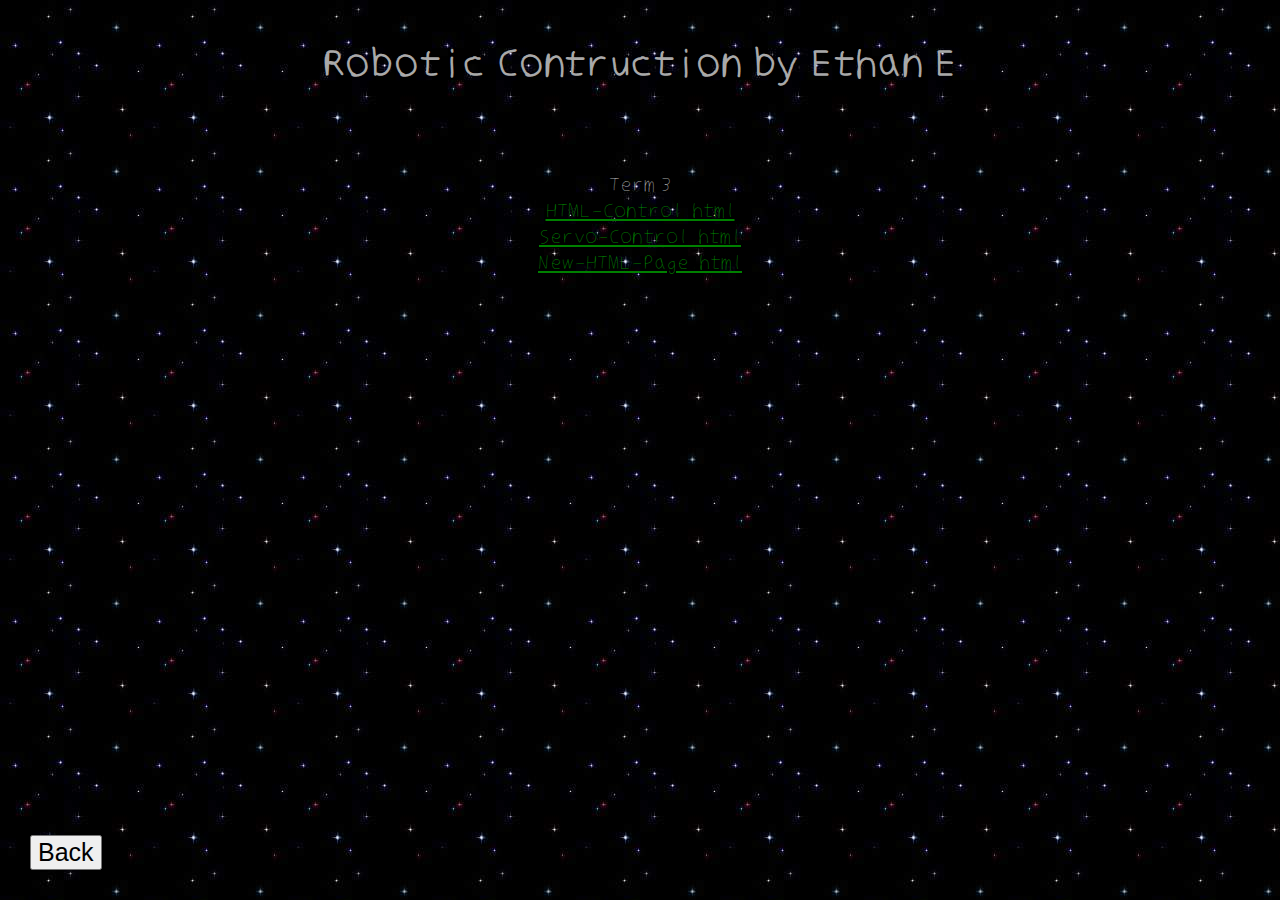
<file: index.html>
<!DOCTYPE html>
<html lang="en">

<head>
    <title>Ethan E Robotic Construction</title>
    <link href="https://fonts.googleapis.com/css?family=Open+Sans" rel="stylesheet">
    <link href="style.css" rel="stylesheet">

    <style>
    .mobile{
      color: green;
    }
    .inactive{
      color: red;
      pointer-events: none;
      cursor: default;
      text-decoration: none;
    }
    .active{
      color: orange
    }
    .marking{
        color: green
    }
    ol{
    padding: 0;
    list-style-type: none;
        
}
    body{
    text-align: center;
    font-family: Ethans ;	
    font-size: 24px;
    }
    @font-face {
    font-family: Ethans;
    src: url(Ethans.ttf);
	}

</style>
</head>

<body>
    <h1 align=center>Robotic Contruction by Ethan E</h1> <br>
<ol style="list-style: none">
    Term 3
   	 <li><a href="html-control.html"class="marking">HTML-Control.html</a><br></li
   	 <li><a href="servo-control.html"class="marking">Servo-Control.html</a><br></li
	 <li><a href="NewHTMLPage.html"class="marking">New-HTML-Page.html</a><br></li
	    

  </ol>

    <input type=button value="Back" style="font-size:25px; position:fixed; left:30px; bottom:30px;" onclick="window.history.back()">
    <br><br>

</body>

</html>
</file>
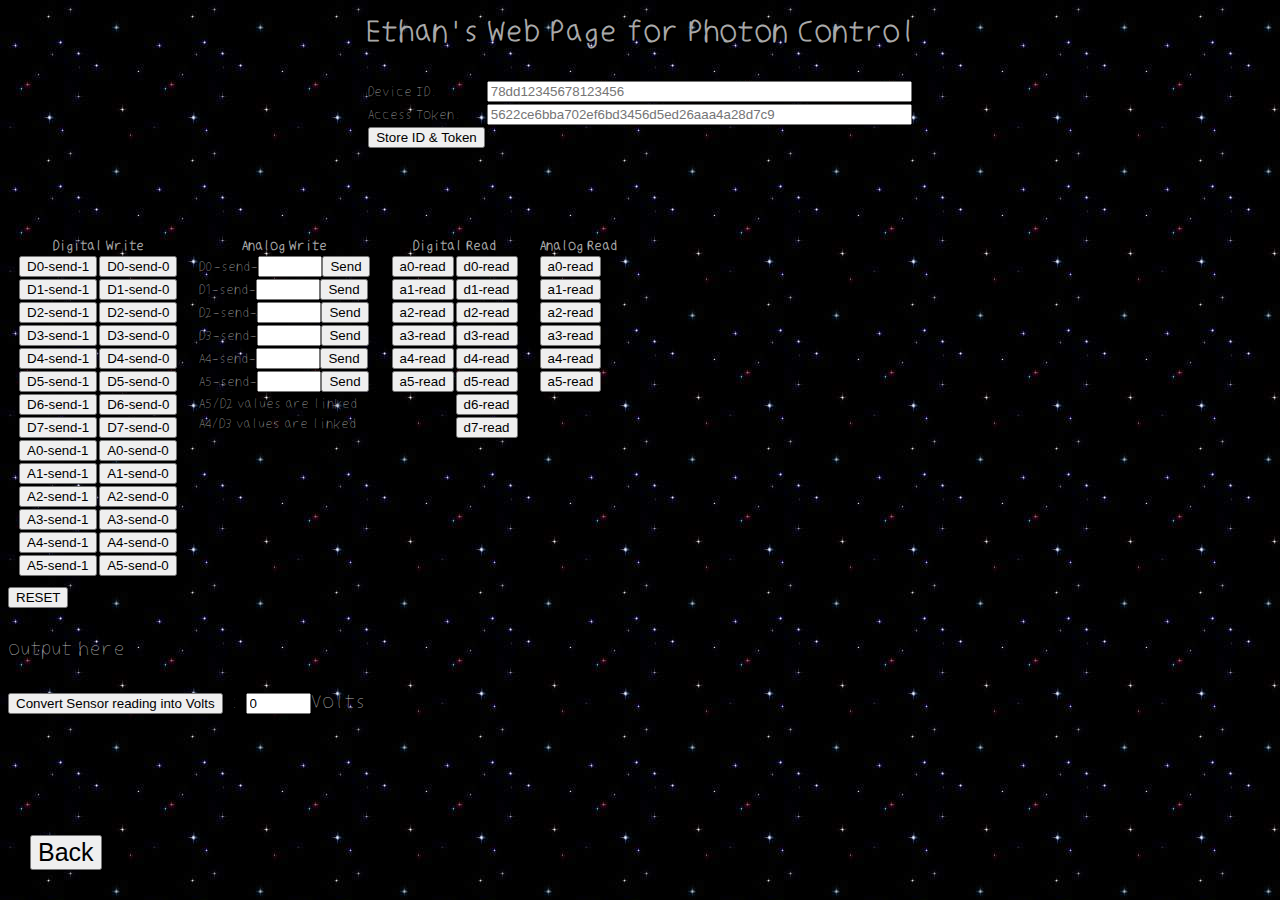
<file: html-control.html>
<html>
<head>
<link href="style.css" rel="stylesheet">
<title>Ajax Post Web Page Particle.io Photon </title>
<style>

	table {
		border-collapse: collapse;
	}
	
	.tablecontainer{
		vertical-align: top;
		padding: 10px;
	}
	@font-face {
    	font-family: Ethans;
	src: url(Ethans.ttf);
	}
	body{
	font-family: Ethans ;	
	font-size: 24px;
	}
	
</style>
<script type="text/javascript">
    var loadingmessage = 'Processing...';
    
    function setAjax(){
        var xmlHttp;
        try{
            xmlHttp=new XMLHttpRequest(); // Firefox, Opera 8.0+, Safari
            return xmlHttp;
        }
        catch (e){
            try{
                xmlHttp=new ActiveXObject("Msxml2.XMLHTTP"); // Internet Explorer
                return xmlHttp;
            }
        catch (e){
            try{
                xmlHttp=new ActiveXObject("Microsoft.XMLHTTP");
                return xmlHttp;
            }
        catch (e){
            alert("Your browser does not support AJAX!");
            return false;
        }
        }
        }
    }
    
    
    function myAjax(f, url, myDivToChange) {
        var poststr = getFormValues(f);
        postData(url, poststr, myDivToChange);
    }
    
    
    function postData(url, parameters, myDivToChange2){
        var xmlHttp = setAjax();
        xmlHttp.onreadystatechange =  function(){
            if(xmlHttp.readyState > 0 && xmlHttp.readyState < 4){
                document.getElementById(myDivToChange2).innerHTML=loadingmessage;
            }
            if (xmlHttp.readyState == 4) {
                var myJsonObject = JSON.parse(xmlHttp.responseText);
                //document.getElementById(myDivToChange2).innerHTML=xmlHttp.responseText+' data sent was '+parameters;
                document.getElementById(myDivToChange2).innerHTML= myJsonObject.return_value;
            }
        };
        xmlHttp.open("POST", url, true);
        xmlHttp.setRequestHeader("Content-type", "application/x-www-form-urlencoded");
        xmlHttp.send(parameters);
    }
    
    
    function getFormValues(fobj){
        var str = "";
        var valueArr = null;
        var val = "";
        var cmd = "";
        for(var i = 0;i < fobj.elements.length;i++){
            switch(fobj.elements[i].type){
                case "text":
                    str += fobj.elements[i].name +"=" + escape(fobj.elements[i].value) + "&";
                break;         
                case "password":
                    str += fobj.elements[i].name +"=" + escape(fobj.elements[i].value) + "&";
                break;
                case "textarea":
                    str += fobj.elements[i].name +"=" + escape(fobj.elements[i].value) + "&";
                break;
                case "select-one":
                    str += fobj.elements[i].name +"=" + fobj.elements[i].options[fobj.elements[i].selectedIndex].value + "&";
                break;
            }
        }
        str = str.substr(0,(str.length - 1));
        return str;
    }
    
    
    function sendToSpark(myIn){
        document.all.myParameter.value = myIn;
        document.myForm.action = 'https://api.spark.io/v1/devices/' + document.all.myDeviceId.value + '/' + document.all.myFunctionName.value;
        myAjax(document.all.myCoolForm, document.myForm.action, 'myDivId');
    
    }
</script>
</head>

<body onload="{
myStorage1 = localStorage.getItem('myStoredText1');
if(myStorage1  != null) document.getElementById('myToken').value = myStorage1;
myStorage2 = localStorage.getItem('myStoredText2');
if(myStorage2  != null) document.getElementById('myDeviceId').value = myStorage2;
}">

<h2 align=center>Ethan's Web Page for Photon Control</h2>

<form name="myForm" method="POST" id="myCoolForm" >
<input id="myParameter" name="params" type=text  style="display:none"     size=50 placeholder="d7-send-high">
<table id="Form" style="margin: 0 auto;">
	<tr>
		<td>Device ID:</td>
		<td><input id="myDeviceId" name="myCoreID" type=password size=50 placeholder="78dd12345678123456"></td>
	</tr>
	<tr>
		<td>Access Token:</td>
		<td><input id="myToken" name="access_token" type=password size=50 placeholder="5622ce6bba702ef6bd3456d5ed26aaa4a28d7c9"></td>
	</tr>
	<tr>
		<td>
			<input type="button" value="Store ID & Token" onClick="{
				localStorage.setItem('myStoredText1', document.all.myToken.value);
				localStorage.setItem('myStoredText2', document.all.myDeviceId.value);
				alert( document.all.myToken.value + ' ' + document.all.myDeviceId.value + ' \nHas been stored');
			}">
		</td>
	</tr>
</table>
</form>

<input id="myFunctionName" name="myFunction"  type=hidden size=50 value="my-main" > 


<br><br>

<table id="buttons">
	<tr>
		<td class="tablecontainer">
			<table>
				<tr>
					<th colspan=2>Digital Write</th>
				</tr>
				<tr>
					<td><input type="button" value="D0-send-1" onClick="sendToSpark('d0-dsend-1')"></td>
					<td><input type="button" value="D0-send-0" onClick="sendToSpark('d0-dsend-0')"></td>
				</tr>
				<tr>
					<td><input type="button" value="D1-send-1" onClick="sendToSpark('d1-dsend-1')"></td>
					<td><input type="button" value="D1-send-0" onClick="sendToSpark('d1-dsend-0')"></td>
				</tr>
				<tr>
					<td><input type="button" value="D2-send-1" onClick="sendToSpark('d2-dsend-1')"></td>
					<td><input type="button" value="D2-send-0" onClick="sendToSpark('d2-dsend-0')"></td>
				</tr>
				<tr>
					<td><input type="button" value="D3-send-1" onClick="sendToSpark('d3-dsend-1')"></td>
					<td><input type="button" value="D3-send-0" onClick="sendToSpark('d3-dsend-0')"></td>
				</tr>
				<tr>
					<td><input type="button" value="D4-send-1" onClick="sendToSpark('d4-dsend-1')"></td>
					<td><input type="button" value="D4-send-0" onClick="sendToSpark('d4-dsend-0')"></td>
				</tr>
				<tr>
					<td><input type="button" value="D5-send-1" onClick="sendToSpark('d5-dsend-1')"></td>
					<td><input type="button" value="D5-send-0" onClick="sendToSpark('d5-dsend-0')"></td>
				</tr>
				<tr>
					<td><input type="button" value="D6-send-1" onClick="sendToSpark('d6-dsend-1')"></td>
					<td><input type="button" value="D6-send-0" onClick="sendToSpark('d6-dsend-0')"></td>
				</tr>
				<tr>
					<td><input type="button" value="D7-send-1" onClick="sendToSpark('d7-dsend-1')"></td>
					<td><input type="button" value="D7-send-0" onClick="sendToSpark('d7-dsend-0')"></td>
				</tr>
				<tr>
					<td><input type="button" value="A0-send-1" onClick="sendToSpark('a0-dsend-1')"></td>
					<td><input type="button" value="A0-send-0" onClick="sendToSpark('a0-dsend-0')"></td>
				</tr>
				<tr>
					<td><input type="button" value="A1-send-1" onClick="sendToSpark('a1-dsend-1')"></td>
					<td><input type="button" value="A1-send-0" onClick="sendToSpark('a1-dsend-0')"></td>
				</tr>
				<tr>
					<td><input type="button" value="A2-send-1" onClick="sendToSpark('a2-dsend-1')"></td>
					<td><input type="button" value="A2-send-0" onClick="sendToSpark('a2-dsend-0')"></td>
				</tr>
				<tr>
					<td><input type="button" value="A3-send-1" onClick="sendToSpark('a3-dsend-1')"></td>
					<td><input type="button" value="A3-send-0" onClick="sendToSpark('a3-dsend-0')"></td>
				</tr>
				<tr>
					<td><input type="button" value="A4-send-1" onClick="sendToSpark('a4-dsend-1')"></td>
					<td><input type="button" value="A4-send-0" onClick="sendToSpark('a4-dsend-0')"></td>
				</tr>
				<tr>
					<td><input type="button" value="A5-send-1" onClick="sendToSpark('a5-dsend-1')"></td>
					<td><input type="button" value="A5-send-0" onClick="sendToSpark('a5-dsend-0')"></td>
				</tr>
			</table>
		</td>
		<td class="tablecontainer">
			<table>
				<tr>
					<th colspan=2>Analog Write</th>
				</tr>
				<tr>
					<td>D0-send-<input type="number" min=0 max=255 id="0"><input type=button onClick="sendToSpark('d0-asend-'+document.getElementById('0').value)" value="Send"></td>
				</tr>
				<tr>
					<td>D1-send-<input type="number" min=0 max=255 id="1"><input type=button onClick="sendToSpark('d1-asend-'+document.getElementById('1').value)" value="Send"></td>
				</tr>
				<tr>
					<td>D2-send-<input type="number" min=0 max=255 id="2"><input type=button onClick="sendToSpark('d2-asend-'+document.getElementById('2').value)" value="Send"></td>
				</tr>
				<tr>
					<td>D3-send-<input type="number" min=0 max=255 id="3"><input type=button onClick="sendToSpark('d3-asend-'+document.getElementById('3').value)" value="Send"></td>
				</tr>
				<tr>
					<td>A4-send-<input type="number" min=0 max=255 id="4"><input type=button onClick="sendToSpark('a4-asend-'+document.getElementById('4').value)" value="Send"></td>
				</tr>
				<tr>
					<td>A5-send-<input type="number" min=0 max=255 id="5"><input type=button onClick="sendToSpark('a5-asend-'+document.getElementById('5').value)" value="Send"></td>
				</tr>
				<tr>
					<td>A5/D2 values are linked</td>
				</tr>
				<tr>
					<td>A4/D3 values are linked</td>
				</tr>
			</table>
		</td>
		<td class="tablecontainer">
			<table>
				<tr>
					<th colspan=2>Digital Read</th>
				</tr>
				<tr>
					<td><input type="button" value="a0-read" onClick="sendToSpark('a0-dread')"></td>
					<td><input type="button" value="d0-read" onClick="sendToSpark('d0-dread')"></td>
				</tr>
				<tr>
					<td><input type="button" value="a1-read" onClick="sendToSpark('a1-dread')"></td>
					<td><input type="button" value="d1-read" onClick="sendToSpark('d1-dread')"></td>
				</tr>
				<tr>
					<td><input type="button" value="a2-read" onClick="sendToSpark('a2-dread')"></td>
					<td><input type="button" value="d2-read" onClick="sendToSpark('d2-dread')"></td>
				</tr>
				<tr>
					<td><input type="button" value="a3-read" onClick="sendToSpark('a3-dread')"></td>
					<td><input type="button" value="d3-read" onClick="sendToSpark('d3-dread')"></td>
				</tr>
				<tr>
					<td><input type="button" value="a4-read" onClick="sendToSpark('a4-dread')"></td>
					<td><input type="button" value="d4-read" onClick="sendToSpark('d4-dread')"></td>
				</tr>
				<tr>
					<td><input type="button" value="a5-read" onClick="sendToSpark('a5-dread')"></td>
					<td><input type="button" value="d5-read" onClick="sendToSpark('d5-dread')"></td>
				</tr>
				<tr>
					<td></td>
					<td><input type="button" value="d6-read" onClick="sendToSpark('d6-dread')"></td>
				</tr>
				<tr>
					<td></td>
					<td><input type="button" value="d7-read" onClick="sendToSpark('d7-dread')"></td>
				</tr>
			</table>
		</td>
        <td class="tablecontainer">
			<table>
				<tr>
					<th colspan=2>Analog Read</th>
				</tr>
				<tr>
					<td><input type="button" value="a0-read" onClick="sendToSpark('a0-aread')"></td>
				</tr>
				<tr>
					<td><input type="button" value="a1-read" onClick="sendToSpark('a1-aread')"></td>
				</tr>
				<tr>
					<td><input type="button" value="a2-read" onClick="sendToSpark('a2-aread')"></td>
				</tr>
				<tr>
					<td><input type="button" value="a3-read" onClick="sendToSpark('a3-aread')"></td>
				</tr>
				<tr>
					<td><input type="button" value="a4-read" onClick="sendToSpark('a4-aread')"></td>
				</tr>
				<tr>
					<td><input type="button" value="a5-read" onClick="sendToSpark('a5-aread')"></td>
				</tr>
			</table>
		</td>
	</tr>
</table>

<input type=button value="RESET" onClick="sendToSpark('reset')">


<br><br>
<div width="400" height="200" name="myDivName" id="myDivId"> output here </div><br>


<input type=button id="myToVolts" value="Convert Sensor reading into Volts" onclick="{
  var myTemp = parseFloat(getElementById('myDivId').innerHTML)
  document.all.myCalc1.value = (myTemp * 3.3 / 4095).toFixed(2);
}">
: <input type=text id="myCalc1" value=0 size=5>Volts <br><br><br>
	<input type=button value="Back" style="font-size:25px; position:fixed; left:30px; bottom:30px;" onclick="window.history.back()">
</body>
</html>
</file>
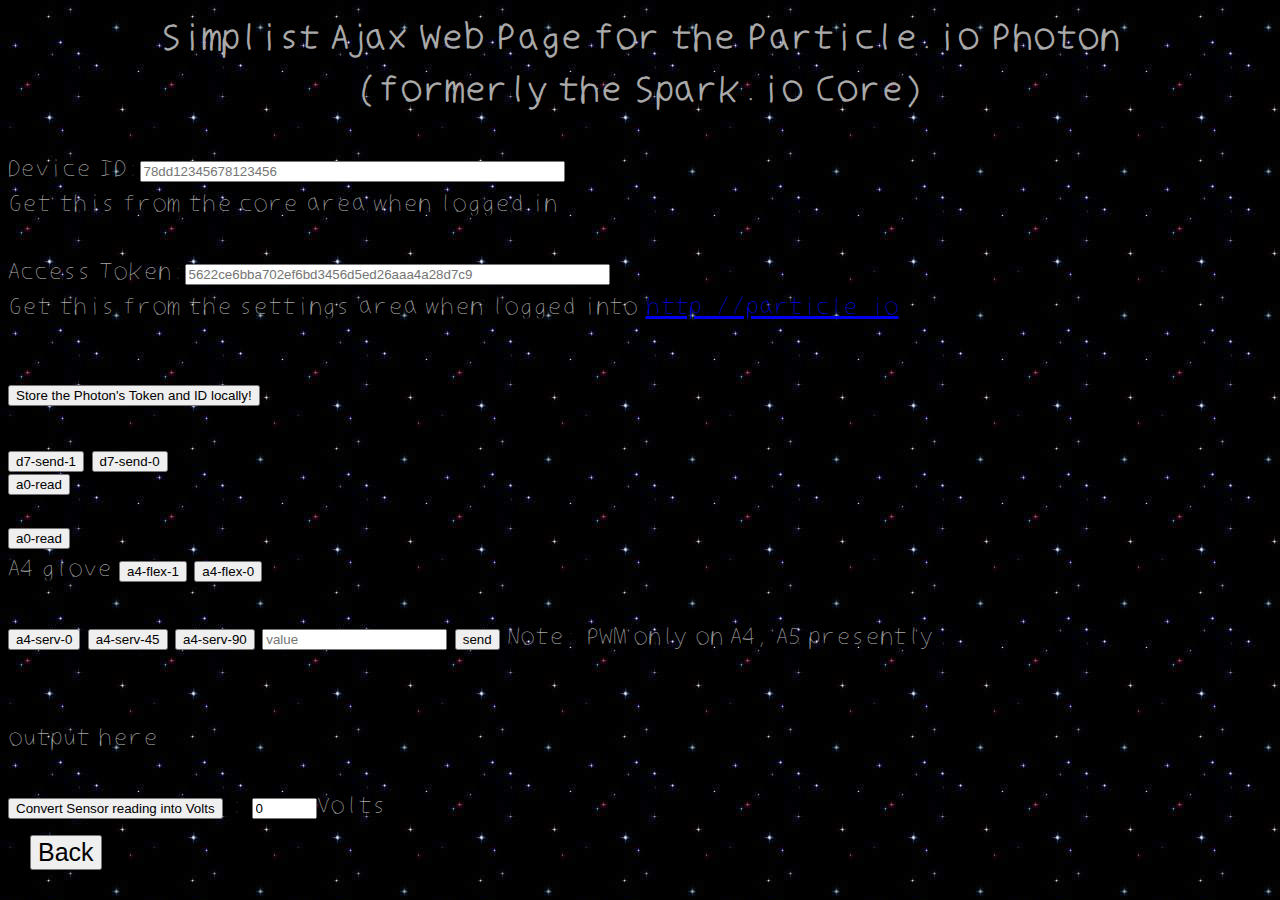
<file: servo-control.html>
<html>
<head>
<link href="style.css" rel="stylesheet">

<style>
   @font-face {
    	font-family: Ethans;
	src: url(Ethans.ttf);
	}
	body{
	font-family: Ethans ;
	font-size: 24px;
	}
</style>



<title>t1a06-flex-servo-name.html </title>

<font style="font-size:30px">



<script type="text/javascript">
<!--
var loadingmessage = 'Processing...';
function setAjax(){
   var xmlHttp;
   try{
      xmlHttp=new XMLHttpRequest(); // Firefox, Opera 8.0+, Safari
      return xmlHttp;
   }
   catch (e){
      try{
         xmlHttp=new ActiveXObject("Msxml2.XMLHTTP"); // Internet Explorer
         return xmlHttp;
      }
      catch (e){
         try{
            xmlHttp=new ActiveXObject("Microsoft.XMLHTTP");
            return xmlHttp;
         }
         catch (e){
            alert("Your browser does not support AJAX!");
            return false;
         }
     }
   }
}
function myAjax(f, url, myDivToChange) {
   var poststr = getFormValues(f);
    postData(url, poststr, myDivToChange);
}
function postData(url, parameters, myDivToChange2){
   var xmlHttp = setAjax();
   xmlHttp.onreadystatechange =  function(){
      if(xmlHttp.readyState > 0 && xmlHttp.readyState < 4){
          document.getElementById(myDivToChange2).innerHTML=loadingmessage;
      }
      if (xmlHttp.readyState == 4) {
             // this is where the magic occcurs

          var myJsonObject = JSON.parse(xmlHttp.responseText);


           //document.getElementById(myDivToChange2).innerHTML=xmlHttp.responseText+' data sent was '+parameters;

           document.getElementById(myDivToChange2).innerHTML= myJsonObject.return_value;



      }
   }
   xmlHttp.open("POST", url, true);
   xmlHttp.setRequestHeader("Content-type", "application/x-www-form-urlencoded");
   xmlHttp.send(parameters);
}
function getFormValues(fobj){
   var str = "";
   var valueArr = null;
   var val = "";
   var cmd = "";
   for(var i = 0;i < fobj.elements.length;i++){
      switch(fobj.elements[i].type){
         case "text":
            str += fobj.elements[i].name +"=" + escape(fobj.elements[i].value) + "&";
            break;
         case "password":
            str += fobj.elements[i].name +"=" + escape(fobj.elements[i].value) + "&";
            break;
         case "textarea":
            str += fobj.elements[i].name +"=" + escape(fobj.elements[i].value) + "&";
            break;
         case "select-one":
             str += fobj.elements[i].name +"=" + fobj.elements[i].options[fobj.elements[i].selectedIndex].value + "&";
             break;
     }
   }
   str = str.substr(0,(str.length - 1));
   return str;
}
function sendToSpark(myIn){
    document.all.myParameter.value = myIn
    document.myForm.action = 'https://api.spark.io/v1/devices/' + document.all.myDeviceId.value + '/' + document.all.myFunctionName.value
    myAjax(document.all.myCoolForm, document.myForm.action, 'myDivId')

}
//--></script>

</head>

<body onload="{
   myStorage1 = localStorage.getItem('myStoredText1')
   if(myStorage1  != null){
      document.getElementById('myToken').value = myStorage1
    }
    myStorage2 = localStorage.getItem('myStoredText2')
    if(myStorage2  != null){
       document.getElementById('myDeviceId').value = myStorage2
    }

}">

<h2 align=center>Simplist Ajax Web Page for the Particle.io Photon<br> (formerly the Spark.io Core) </h2>



Device ID:<input id="myDeviceId" name="myCoreID" type=password size=50 placeholder="78dd12345678123456"> <br>
Get this from the core area when logged in<br>

<input id="myFunctionName" name="myFunction"  type=hidden size=50 value="my-main" >

<form name="myForm" method="POST" id="myCoolForm" ><br>

<input id="myParameter" name="params" type=text  style="display:none"     size=50 placeholder="d7-send-high">

Access Token:<input id="myToken" name="access_token" type=password size=50 placeholder="5622ce6bba702ef6bd3456d5ed26aaa4a28d7c9"> <br>
Get this from the settings area when logged into <a href="http://spark.io">http://particle.io</a><br><br>

</form>
<input type="button" value="Store the Photon's Token and ID locally!" onClick="{
   localStorage.setItem('myStoredText2', document.all.myDeviceId.value)
   localStorage.setItem('myStoredText1', document.all.myToken.value)
   alert('DeviceID = '+ document.all.myDeviceId.value + '\nAccess Token = ' + document.all.myToken.value + '\nHas been stored')
}">


<br><br>

<input type="button" value="d7-send-1" onClick="{
    sendToSpark('d7-send-1')
}">

<input type="button" value="d7-send-0" onClick="{
    sendToSpark('d7-send-0')
}">
<br>

<input type="button" value="a0-read" onClick="{
    sendToSpark('a0-read')
}"><br><br>
<input type="button" value="a0-read" onClick="{
    sendToSpark('a0-read')
}"><br>


 A4 glove
<input type="button" value="a4-flex-1" onClick="{
    sendToSpark('A4-flex-1')
}">
<input type="button" value="a4-flex-0" onClick="{
    sendToSpark('A4-flex-0')
}"><br><br>
<input type="button" value="a4-serv-0" onClick="{
    sendToSpark('a4-serv-0')
}">

<input type="button" value="a4-serv-45" onClick="{
    sendToSpark('a4-serv-45')
}">

<input type="button" value="a4-serv-90" onClick="{
    sendToSpark('a4-serv-90')

 }">
 <input type="textbox" id="boxval" placeholder="value"
 >
 <input type="button" value="send" onClick="{
    sendToSpark('a4-send-' + getElementById('boxval').value)
 }">

Note: PWM only on A4, A5 presently<br>


<br><br>

<div width="400" height="200" name="myDivName" id="myDivId"> output here </div><br>



<input type=button id="myToVolts" value="Convert Sensor reading into Volts" onclick="{
  var myTemp = parseFloat(getElementById('myDivId').innerHTML)
  document.all.myCalc1.value = (myTemp * 3.3 / 4095).toFixed(2);
}">
: <input type=text id="myCalc1" value=0 size=5>Volts <br><br><br>

</font>
   <input type=button value="Back" style="font-size:25px; position:fixed; left:30px; bottom:30px;" onclick="window.history.back()">
</body>
</html>
</file>
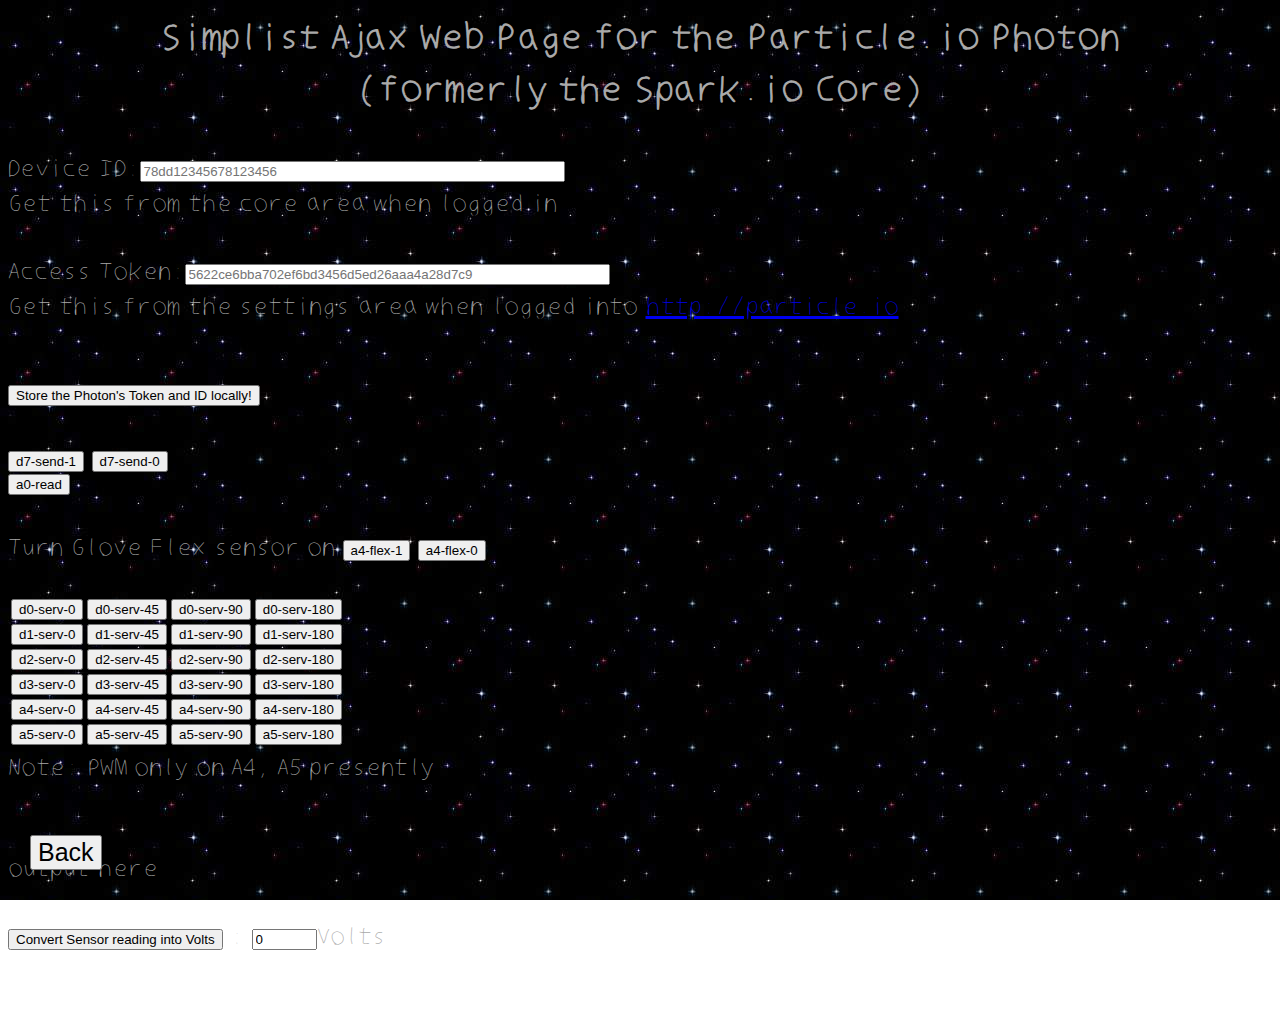
<file: tester.html>
<html>
<head>
  <link href="style.css" rel="stylesheet">
    <style>
        @font-face {
        font-family: Ethans;
  	    src: url(Ethans.ttf);
  	    }
  	    body{
  	    font-family: Ethans ;
  	    font-size: 24px;
      	}
    </style>
<title>t1a06-flex-servo-name.html </title>
<font style="font-size:30px">
  <script type="text/javascript">
    var loadingmessage = 'Processing...';
        function setAjax(){
    var xmlHttp;
              try{
                      xmlHttp=new XMLHttpRequest(); // Firefox, Opera 8.0+, Safari
                      return xmlHttp;
                  }

    catch (e){
              try{
                  xmlHttp=new ActiveXObject("Msxml2.XMLHTTP"); // Internet Explorer
                  return xmlHttp;
              }

    catch (e){
              try{
                  xmlHttp=new ActiveXObject("Microsoft.XMLHTTP");
                  return xmlHttp;
                 }
    catch (e){
                  alert("Your browser does not support AJAX!");
                  return false;
             }
       }
     }
  }
      function myAjax(f, url, myDivToChange) {
          var poststr = getFormValues(f);
          postData(url, poststr, myDivToChange);
      }
      function postData(url, parameters, myDivToChange2){
          var xmlHttp = setAjax();
          xmlHttp.onreadystatechange =  function(){
              if(xmlHttp.readyState > 0 && xmlHttp.readyState < 4){
                  document.getElementById(myDivToChange2).innerHTML=loadingmessage;
              }
              if (xmlHttp.readyState == 4) {
                   // This is where the magic occcurs
                   // Tell that to the orphans

          var myJsonObject = JSON.parse(xmlHttp.responseText);
                   //document.getElementById(myDivToChange2).innerHTML=xmlHttp.responseText+' data sent was '+parameters;
          document.getElementById(myDivToChange2).innerHTML= myJsonObject.return_value;
            }
         }
         xmlHttp.open("POST", url, true);
         xmlHttp.setRequestHeader("Content-type", "application/x-www-form-urlencoded");
         xmlHttp.send(parameters);
      }
      function getFormValues(fobj){
         var str = "";
         var valueArr = null;
         var val = "";
         var cmd = "";
         for(var i = 0;i < fobj.elements.length;i++){
            switch(fobj.elements[i].type){
               case "text":
                  str += fobj.elements[i].name +"=" + escape(fobj.elements[i].value) + "&";
                  break;
               case "password":
                  str += fobj.elements[i].name +"=" + escape(fobj.elements[i].value) + "&";
                  break;
               case "textarea":
                  str += fobj.elements[i].name +"=" + escape(fobj.elements[i].value) + "&";
                  break;
               case "select-one":
                   str += fobj.elements[i].name +"=" + fobj.elements[i].options[fobj.elements[i].selectedIndex].value + "&";
                   break;
           }
         }
         str = str.substr(0,(str.length - 1));
         return str;
      }
      function sendToSpark(myIn){
          document.all.myParameter.value = myIn
          document.myForm.action = 'https://api.spark.io/v1/devices/' + document.all.myDeviceId.value + '/' + document.all.myFunctionName.value
          myAjax(document.all.myCoolForm, document.myForm.action, 'myDivId')

      }
  </script>

</head>

<body onload="{
   myStorage1 = localStorage.getItem('myStoredText1')
   if(myStorage1  != null){
      document.getElementById('myToken').value = myStorage1
    }
    myStorage2 = localStorage.getItem('myStoredText2')
    if(myStorage2  != null){
       document.getElementById('myDeviceId').value = myStorage2
    }

}">

<h2 align=center>Simplist Ajax Web Page for the Particle.io Photon<br> (formerly the Spark.io Core) </h2>



Device ID:<input id="myDeviceId" name="myCoreID" type=password size=50 placeholder="78dd12345678123456"> <br>
Get this from the core area when logged in<br>

<input id="myFunctionName" name="myFunction"  type=hidden size=50 value="my-main" >

<form name="myForm" method="POST" id="myCoolForm" ><br>

<input id="myParameter" name="params" type=text  style="display:none"     size=50 placeholder="d7-send-high">

Access Token:<input id="myToken" name="access_token" type=password size=50 placeholder="5622ce6bba702ef6bd3456d5ed26aaa4a28d7c9"> <br>
Get this from the settings area when logged into <a href="http://spark.io">http://particle.io</a><br><br>

</form>
<input type="button" value="Store the Photon's Token and ID locally!" onClick="{
   localStorage.setItem('myStoredText2', document.all.myDeviceId.value)
   localStorage.setItem('myStoredText1', document.all.myToken.value)
   alert('DeviceID = '+ document.all.myDeviceId.value + '\nAccess Token = ' + document.all.myToken.value + '\nHas been stored')
}">


<br><br>

<input type="button" value="d7-send-1" onClick="{
    sendToSpark('d7-send-1')
}">

<input type="button" value="d7-send-0" onClick="{
    sendToSpark('d7-send-0')
}">
<br>

<input type="button" value="a0-read" onClick="{
    sendToSpark('a0-read')
}"><br><br>


 Turn Glove Flex sensor on
<input type="button" value="a4-flex-1" onClick="{
    sendToSpark('a4-flex-1')
}">

<input type="button" value="a4-flex-0" onClick="{
    sendToSpark('a4-flex-0')
}"><br><br>
<table>
    <td><input type="button" value="d0-serv-0" onClick="sendToSpark('d0-serv-0');"></td>
    <td><input type="button" value="d0-serv-45" onClick="sendToSpark('d0-serv-45');"></td>
    <td><input type="button" value="d0-serv-90" onClick="sendToSpark('d0-serv-90');"></td>
    <td><input type="button" value="d0-serv-180" onClick="sendToSpark('d0-serv-180');"></td>
  </tr>
  <tr>
    <td><input type="button" value="d1-serv-0" onClick="sendToSpark('d1-serv-0');"></td>
    <td><input type="button" value="d1-serv-45" onClick="sendToSpark('d1-serv-45');"></td>
    <td><input type="button" value="d1-serv-90" onClick="sendToSpark('d1-serv-90');"></td>
    <td><input type="button" value="d1-serv-180" onClick="sendToSpark('d1-serv-180');"></td>
  </tr>
  <tr>
    <td><input type="button" value="d2-serv-0" onClick="sendToSpark('d2-serv-0');"></td>
    <td><input type="button" value="d2-serv-45" onClick="sendToSpark('d2-serv-45');"></td>
    <td><input type="button" value="d2-serv-90" onClick="sendToSpark('d2-serv-90');"></td>
    <td><input type="button" value="d2-serv-180" onClick="sendToSpark('d2-serv-180');"></td>
  </tr>
  <tr>
    <td><input type="button" value="d3-serv-0" onClick="sendToSpark('d3-serv-0');"></td>
    <td><input type="button" value="d3-serv-45" onClick="sendToSpark('d3-serv-45');"></td>
    <td><input type="button" value="d3-serv-90" onClick="sendToSpark('d3-serv-90');"></td>
    <td><input type="button" value="d3-serv-180" onClick=" sendToSpark('d3-serv-180');"></td>
  </tr>
  <tr>
    <td><input type="button" value="a4-serv-0" onClick="sendToSpark('a4-serv-0');"></td>
    <td><input type="button" value="a4-serv-45" onClick="sendToSpark('a4-serv-45');"></td>
    <td><input type="button" value="a4-serv-90" onClick="sendToSpark('a4-serv-90');"></td>
    <td><input type="button" value="a4-serv-180" onClick="sendToSpark('a4-serv-180');"></td>
  </tr>
  <tr>
    <td><input type="button" value="a5-serv-0" onClick="sendToSpark('a5-serv-0');"></td>
    <td><input type="button" value="a5-serv-45" onClick="sendToSpark('a5-serv-45');"></td>
    <td><input type="button" value="a5-serv-90" onClick="sendToSpark('a5-serv-90');"></td>
    <td><input type="button" value="a5-serv-180" onClick="sendToSpark('a5-serv-180');"></td>
  </tr>
</table>

 <!--
 <input type="textbox" id="boxval" placeholder="value"
 >
 <input type="button" value="send" onClick="{
    sendToSpark('a4-send-' + getElementById('boxval').value)
 }">
-->

Note: PWM only on A4, A5 presently<br>


<br><br>

<div width="400" height="200" name="myDivName" id="myDivId"> output here </div><br>



<input type=button id="myToVolts" value="Convert Sensor reading into Volts" onclick="{
  var myTemp = parseFloat(getElementById('myDivId').innerHTML)
  document.all.myCalc1.value = (myTemp * 3.3 / 4095).toFixed(2);
}">
: <input type=text id="myCalc1" value=0 size=5>Volts <br><br><br>

</font>
   <input type=button value="Back" style="font-size:25px; position:fixed; left:30px; bottom:30px;" onclick="window.history.back()">
</body>
</html>
</file>
<file: style.css>
body{
        background-image: url('gateway.jpg');
        background-attachment: fixed;
        color: darkgrey;
        
	@font-face {
    	font-family: Ethans;
	src: url(Ethans.ttf);
	}

    }
</file>
